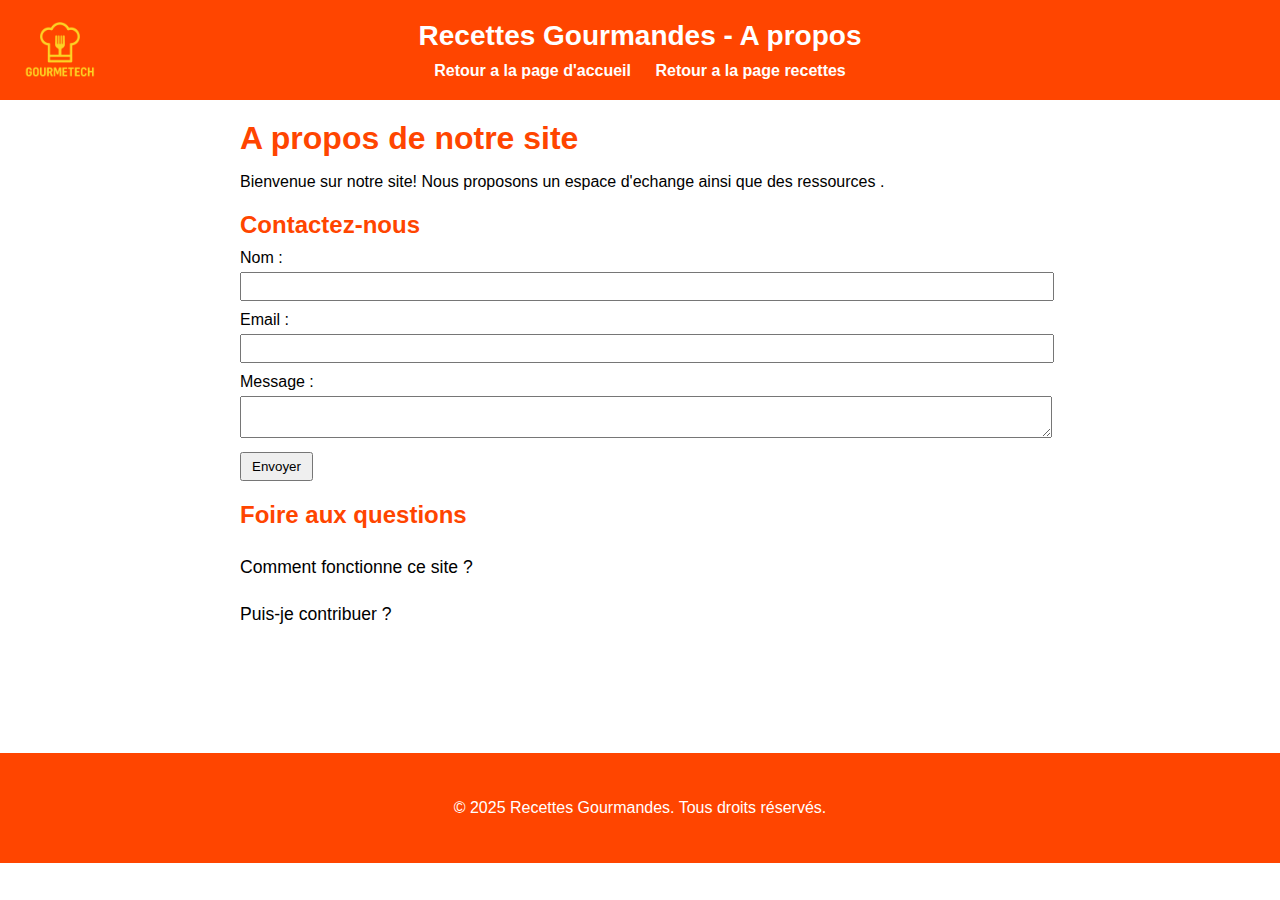
<file: apropos.html>
<!DOCTYPE html>
<html lang="en">
<head>
    <meta charset="UTF-8">
    <meta name="viewport" content="width=device-width, initial-scale=1.0">
    <title>A propos</title>
    <link rel="stylesheet" href="apropos.css">
</head>

<body>
<header>
    <h1>Recettes Gourmandes - A propos</h1>
    <img src="photos/logo.png" alt="logo"width="80">

    <nav>
    <a href="index.html">Retour a la page d'accueil</a>
    <a href="recettes.html"> Retour a la page recettes</a>
    </nav>
</header>
   <main>
    <section id="site-info">
        <h1>A propos de notre site</h1>
        <p>Bienvenue sur notre site! Nous proposons un espace d'echange ainsi que des ressources .</p>
    </section>
    <section class="contact">
        <h2>Contactez-nous</h2>
        <form class="contact-form">
            <label for="name">Nom :</label>
            <input type="text" id="name" name="name" required>

            <label for="email">Email :</label>
            <input type="email" id="email" name="email" required>

            <label for="message">Message :</label>
            <textarea id="message" name="message" required></textarea>

            <button type="submit">Envoyer</button>
            <p id="form-message" class="hidden"></p>
        </form>
    </section>
    <section id="faq">
        <h2>Foire aux questions</h2>

        <div class="faq-item">
            <button class="faq-question">Comment fonctionne ce site ?</button>
            <div class="faq-answer">
                <p>Le site vous permet de consulter des articles, de poser vos questions et de participer aux discussions.</p>
            </div>
        </div>

        <div class="faq-item">
            <button class="faq-question">Puis-je contribuer ?</button>
            <div class="faq-answer">
                <p>Oui, vous pouvez soumettre des articles ou répondre aux questions dans les forums après inscription.</p>
            </div>
        </div>
       
    </section>
</main>

<footer>
    <p>&copy; 2025 Recettes Gourmandes. Tous droits réservés.</p>
</footer>

<script src="apropos.js"></script>
</body>
</html>
</file>
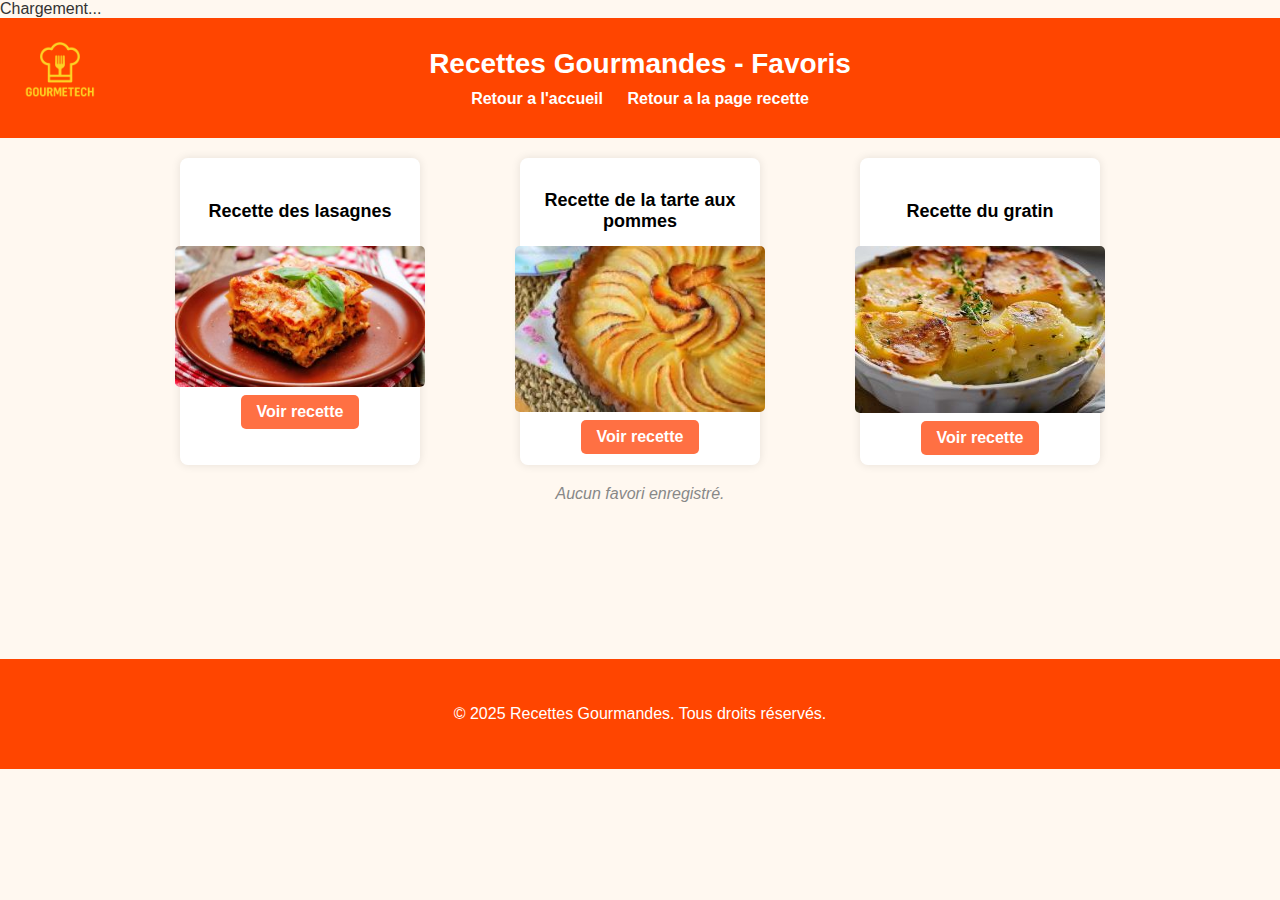
<file: favoris.html>
<!DOCTYPE html>
<html lang="en">
<head>
    <meta charset="UTF-8">
    <meta name="viewport" content="width=device-width, initial-scale=1.0">
    <title>Mes favoris</title>
    <link rel="stylesheet" href="favoris.css">
</head>
<body>
    <div id="loader">Chargement...</div>
    
    <header>
      <h1>Recettes Gourmandes - Favoris</h1>
      <img src="photos/logo.png" alt="logo"width="80">

      <nav>
      <a href="index.html"> Retour a l'accueil</a>
      <a href="recette.html"> Retour a la page recette</a>
      </nav>

    </header>
<main>
    <section class="favorites">
        <div id="favorites-list">
            <div>
            <h3>Recette des lasagnes</h3>
            <img src="photos/lasagne-.jpg" alt="recette lasagne" width="200">           
            <a href="recette_lasagnes.html" class="btn-recette">Voir recette</a>
            
            </div>
            <div>
            <h3>Recette de la tarte aux pommes</h3>
            <img src="photos/tarte_aux_pommes.jpg" alt="recettes tarte aux pommes"width="200">
            <a href="recette_tarte_aux_pommes.html" class="btn-recette">Voir recette</a>
            
            </div>
            <div>
            <h3>Recette du gratin </h3>
            <img src="photos/Gratin-Dauphinois.jpg" alt="recette de Gratin"width="200"> 
            <a href="Recette_gratin.html" class="btn-recette">Voir recette</a>

           </div>
        </div>
        <p id="no-favorites-message">Aucun favori enregistré.</p>
    </section>
</main>
    <footer>
        <p>&copy; 2025 Recettes Gourmandes. Tous droits réservés.</p>
    </footer>

<script src="favoris.js"></script>
</body>
</html>
</file>
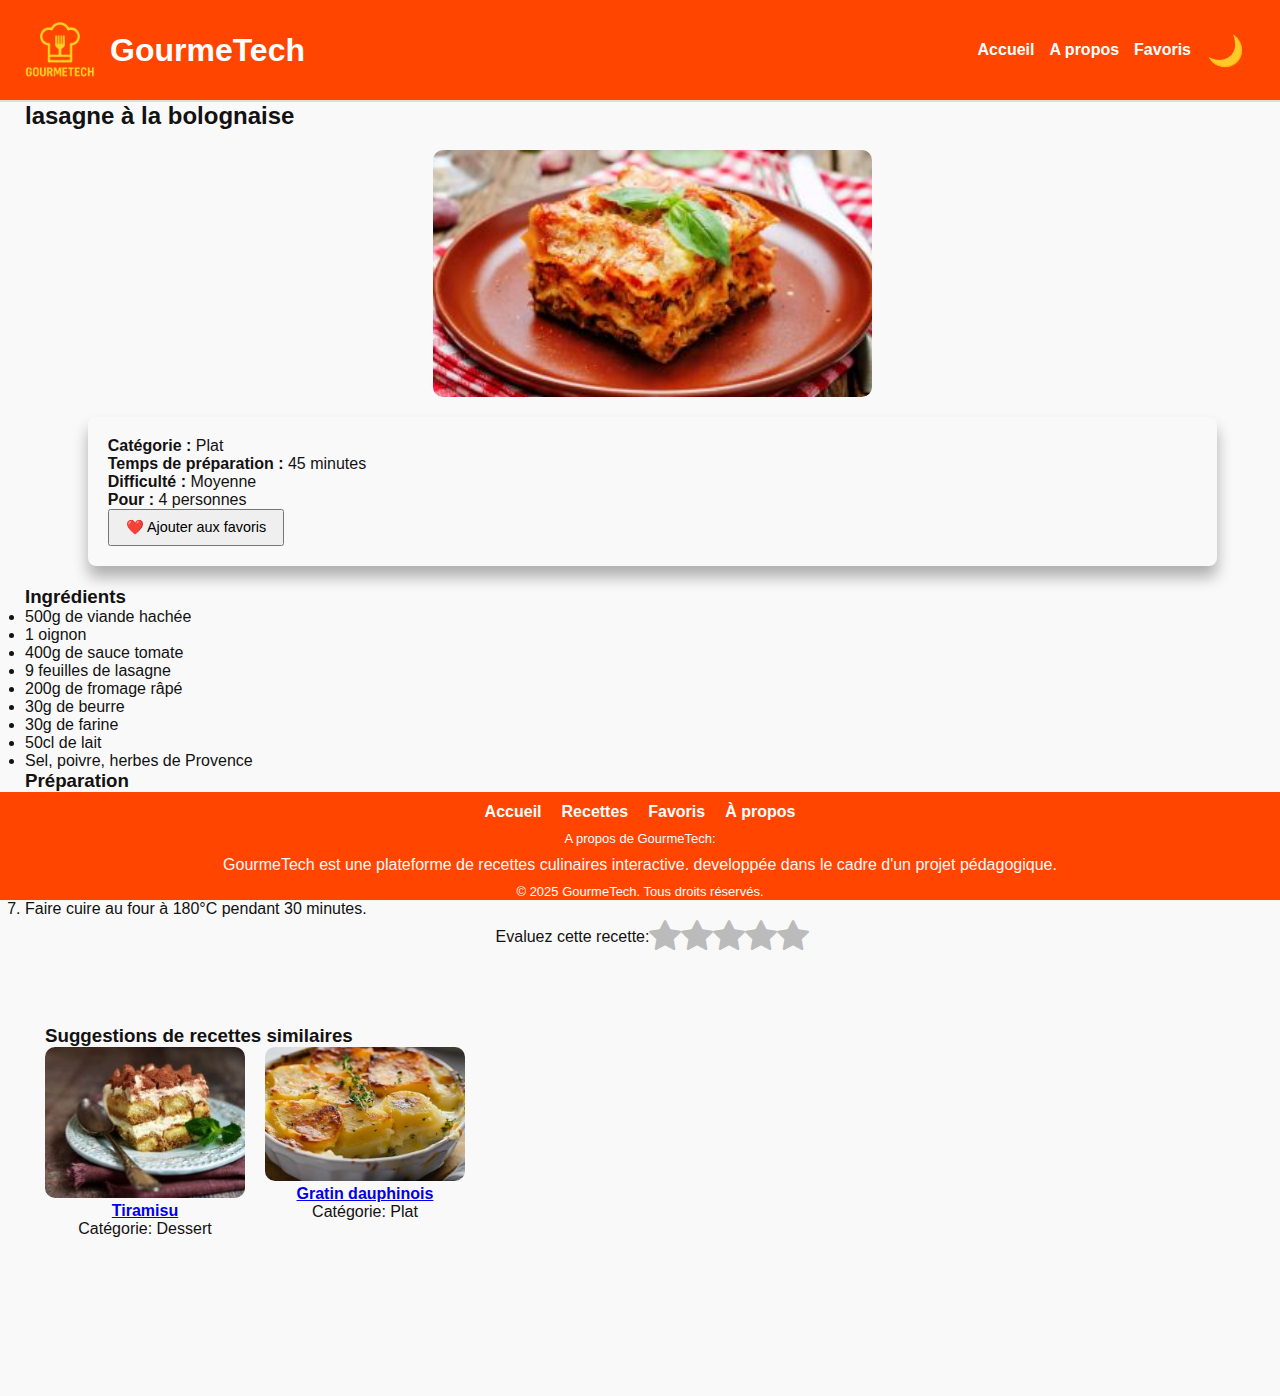
<file: recettes.html>
<!DOCTYPE html>
<html lang="fr">
<head>
    <meta charset="UTF-8">
    <meta name="viewport" content="width=device-width, initial-scale=1.0">
    <title>Recette - Lasagnes</title>
    <link rel="stylesheet" href="recettes.css">
    <link rel="stylesheet" href="https://cdn.jsdelivr.net/npm/bootstrap-icons@1.11.3/font/bootstrap-icons.min.css">
    
</head>
<body>
    <div id="loader">Chargement...</div>
<header>
    <div class="header-container">
        <img src="Images/logo.png" alt="Logo GourmeTech" class="logo">
        <h1>GourmeTech</h1>
        <nav>
            <ul class="nav-links">
                <li><a href="index.html">Accueil</a></li>
                <li><a href="apropos.html">A propos</a></li>
                <li><a href="favoris.html">Favoris</a></li>
            </ul>
        </nav>
        <div class="hamburger" id="hamburger">☰ </div>
        <button id="theme-toggle">🌙</button> <!-- btn Changement de thème (clair/sombre)-->

    </div>
</header>

<main class="recette-detail">
    
    <h2> lasagne à la bolognaise</h2>
    <img src="Images/lasagne-.jpg" alt="Lasagnes" class="recette-image">

    <div class="info-recette">
        <p><strong>Catégorie :</strong> Plat</p>
        <p><strong>Temps de préparation :</strong> 45 minutes</p>
        <p><strong>Difficulté :</strong> Moyenne</p>
        <p><strong>Pour :</strong> 4 personnes</p>
        <button class="favori-btn">❤️ Ajouter aux favoris</button>
    </div>

    <section class="ingredients">
        <h3>Ingrédients</h3>
        <ul>
            <li>500g de viande hachée</li>
            <li>1 oignon</li>
            <li>400g de sauce tomate</li>
            <li>9 feuilles de lasagne</li>
            <li>200g de fromage râpé</li>
            <li>30g de beurre</li>
            <li>30g de farine</li>
            <li>50cl de lait</li>
            <li>Sel, poivre, herbes de Provence</li>
        </ul>
    </section>

    <section class="preparation">
        <h3>Préparation</h3>
        <ol>
            <li>Faire revenir l’oignon émincé dans un peu d’huile.</li>
            <li>Ajouter la viande hachée et la faire cuire jusqu’à coloration.</li>
            <li>Ajouter la sauce tomate et assaisonner.</li>
            <li>Préparer une béchamel avec le beurre, la farine et le lait.</li>
            <li>Dans un plat, alterner les couches de lasagne, sauce tomate/viande et béchamel.</li>
            <li>Parsemer de fromage râpé.</li>
            <li>Faire cuire au four à 180°C pendant 30 minutes.</li>
        </ol>
        <div class="rating"> Evaluez cette recette: 
            <i class="bi bi-star-fill star"></i>
            <i class="bi bi-star-fill star"></i>
            <i class="bi bi-star-fill star"></i>
            <i class="bi bi-star-fill star"></i> 
            <i class="bi bi-star-fill star"></i>
        </div>
    </section>

    <section class="suggestions">
        <h3>Suggestions de recettes similaires</h3>
        <div class="grille-recettes">
            <div class="recette">
                <img src="Images/tiramisu.jpg" alt="Tiramisu" class="tiramisu">
                <h4><a href="https://www.youtube.com/watch?v=wDsKC3g-KHE&ab_channel=Go%C3%BBtez">Tiramisu</a></h4>
                <p>Catégorie: Dessert</p><br>

            </div>
            <div class="recette">
                <img src="Images/Gratin-Dauphinois.jpg" alt="Gratin dauphinois" class="Gratin">
                <h4><a href="https://youtu.be/NCLdg7ETSGE" target="_blank">Gratin dauphinois</a></h4>
                <p>Catégorie: Plat</p> <br>
            </div>
        </div>
        
    </section>
</main>

<footer>
    <div class="footer">
        <ul>
            <li><a href="index.html">Accueil</a></li>
            <li><a href="recettes.html">Recettes</a></li>
            <li><a href="favoris.html">Favoris</a></li>
            <li><a href="apropos.html">À propos</a></li>
        
          </ul>
          
       <div class="p">
        <p class="a-propos"> A propos de GourmeTech: </p>
        
         <p class="text-a-propos"> GourmeTech est une plateforme de recettes culinaires interactive.
            developpée dans le cadre d'un projet pédagogique. </p> </div>

      
    </div>

    <p>&copy; 2025 GourmeTech. Tous droits réservés.</p>
    
    

</footer>

<script src="recettes.js"></script>

</body>
</html>
</file>
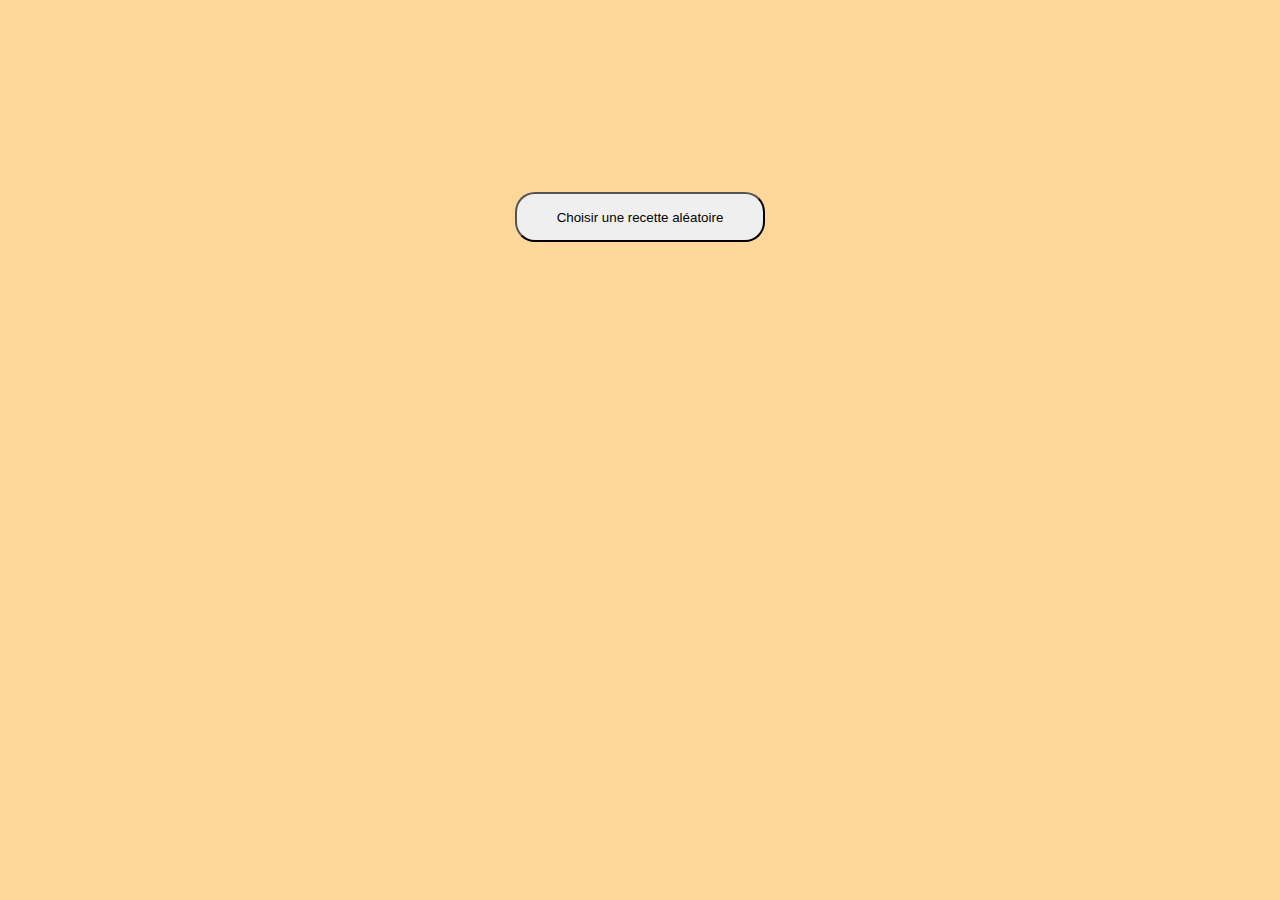
<file: recettes_Aleatoires.html>
<!DOCTYPE html>
<html lang="en">
<head>
    <meta charset="UTF-8">
    <title>Recette aléatoire</title>
    <style>
        body {
       margin: 0;
       font-family: 'Segoe UI', Tahoma, Geneva, Verdana, sans-serif;
       background:  #ffd79b;
       color: #141414;
    }
           div { 
               text-align: center;
               
           }
    
           button {
            margin-top: 15%;
               height: 50px;
               width: 250px;
               border-radius: 20px;
               cursor: pointer;
                        
           }
     </style>
    
</head>

<body>

    <div>
        <button id="ask-recette">Choisir une recette aléatoire</button>
    </div>
    <div id="recette-result"></div>

    


    <script type="text/javascript" src="recettes_Aleatoires.js"></script>


    
</body>
</html>
</file>
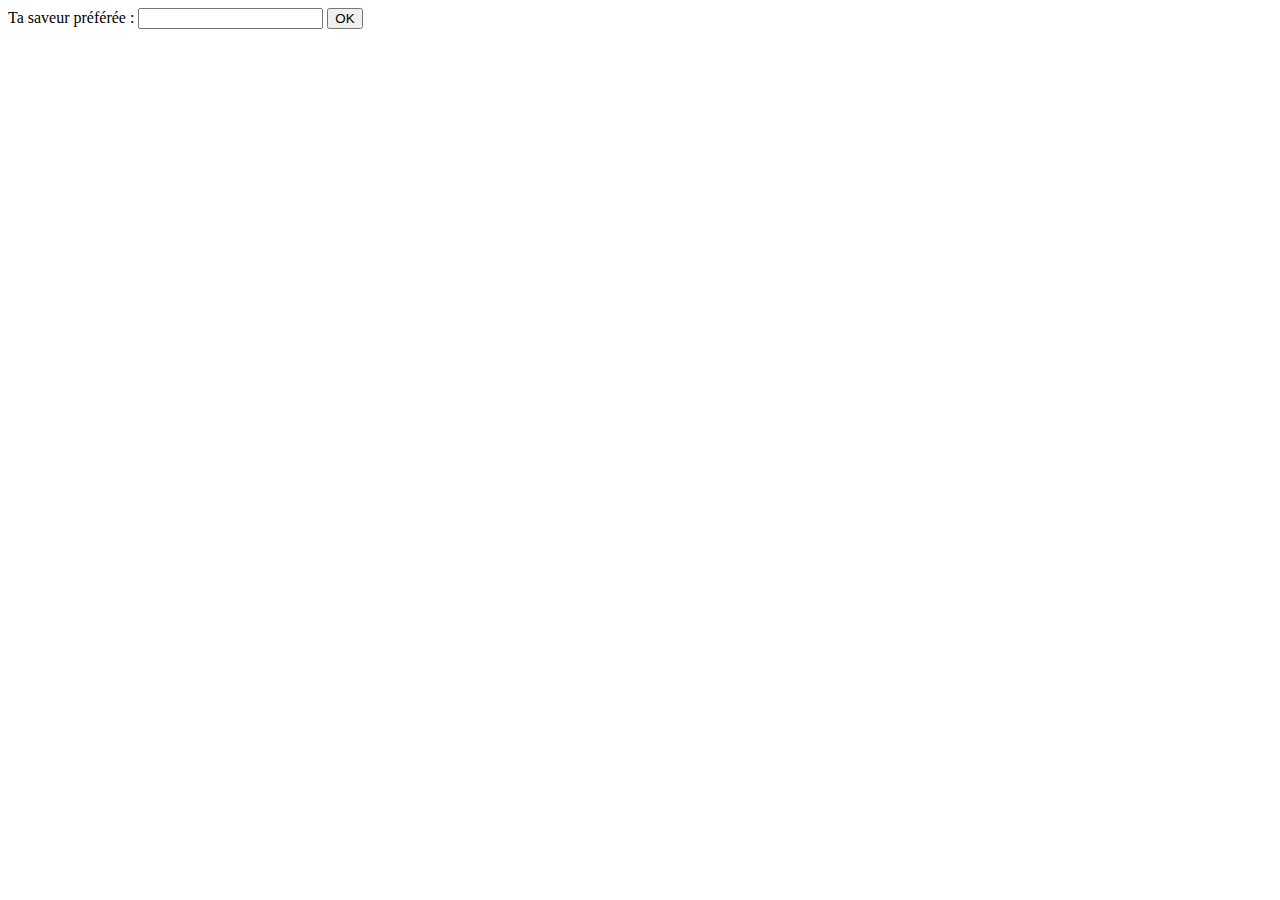
<file: ex_cookie/excookie.html>
<!DOCTYPE html>
<html lang="en">
<head>
    <meta charset="UTF-8">
    <meta name="viewport" content="width=device-width, initial-scale=1.0">
    <title>Document</title>
</head>
<body>
    <script src="excookie.js"></script>
</body>
</html>
</file>
<file: apropos.css>
#loader {
    position: fixed;
    top: 0;
    left: 0;
    width: 100vw;
    height: 100vh;
    background-color: #fff;
    color: #333;
    display: flex;
    justify-content: center;
    align-items: center;
    font-size: 2em;
    z-index: 9999;
    transition: opacity 0.5s ease;
  }
  
  body.loaded #loader {
    opacity: 0;
    pointer-events: none;
  }

  #dark-mode-toggle {
   position: absolute;
   bottom: 10px;
   right: 20px;
   background: none;
   border: none;
   font-size: 15px;
   cursor: pointer;
   color: #333;
   transition: transform 0.3s;
 }
 
 #dark-mode-toggle:hover {
   transform: scale(1.2);
 }
 
 body.dark-mode #dark-mode-toggle {
   color: #f0f0f0;
 }
 
 /* Pour que le bouton se positionne bien dans le header */
 header {
   position: relative;
 }
 
 body.dark-mode {
   background-color: #121212;
   color: #f0f0f0;
 }
 
 body.dark-mode header,
 body.dark-mode footer {
   background-color: #1e1e1e;
   color: #ffffff;
 }
 
 body.dark-mode a {
   color: #90caf9;
 }
 
 body.dark-mode .favorites div {
   background-color: #2c2c2c;
   padding: 10px;
   border-radius: 8px;
 }
 
 header {
    background-color: orangered;
    padding: 20px;
    display: flex;
    align-items: center;
    justify-content: center;
    flex-wrap: wrap;
    position: relative;
  }

 header h1 {
    margin: 0 auto;
    font-size: 28px;
    color: white;
    text-align: center;
    width: 100%;
  }

 header img {
    position: absolute;
    left: 20px;
    top: 10%;
  }
  

 nav {
    width: 100%;
    text-align: center;
    margin-top: 10px;
  }
  
 nav a {
    margin: 0 10px;
    color: white;
    text-decoration: none;
    font-weight: bold;
  }

 nav a:hover {
    text-decoration: underline;
  }


 body {
    font-family: Arial, Helvetica, sans-serif;
    margin: 0;
    padding: 0;
    background: #fff;
    color: #000;
 }

 main {
    max-width: 800px;
    margin: auto;
 }

 h1, h2 {
    color: orangered;
    margin-top: 20px;
    margin-bottom: 10px;
 }

 label {
    display: block;
    margin-top: 10px;
 }


 input, textarea {
    width: 100%;
    padding: 5px;
    margin-top: 5px;
 }

 button {
    margin-top: 10px;
    padding: 5px 10px;
 }

 button:hover {
    background-color: orangered;
 }


 .faq-question {
    background-color: transparent;
    border: none;
    font-size: 1.1em;
    color: black;
    cursor: pointer;
    text-align: left;
    padding: 8px 0;
 }

 .hidden {
    display: none;
 }

 .faq-answer {
    display: none;
    margin-top: 5px;
    padding-left: 10px;
    border-left: 2px solid #ccc;
    color: black;
 }
 footer {
    text-align: center;
    padding: 30px;
    background-color: orangered;
    color: white;
    margin-top: 120px;
  }
</file>
<file: favoris.css>
header {
  background-color: orangered;
  padding: 30px;
  display: flex;
  align-items: center;
  justify-content: center;
  flex-wrap: wrap;
  position: relative;
}

header h1 {
  margin: 0 auto;
  font-size: 28px;
  color: white;
  text-align: center;
  width: 100%;
}


header img {
  position: absolute;
  left: 20px;
  top: 10%;
}

nav {
  width: 100%;
  text-align: center;
  margin-top: 10px;
}

nav a {
  margin: 0 10px;
  color: white;
  text-decoration: none;
  font-weight: bold;
}

nav a:hover {
  text-decoration: underline;
}

body {
  font-family: Arial, sans-serif;
  margin: 0;
  padding: 0;
  background-color: #fff8f0;
  color: #333;
}

.favorites {
  padding: 20px;
}

#favorites-list {
  display: flex;
  flex-wrap: wrap;
  gap: 100px;
  justify-content: center;
}

#favorites-list > div {
  display: flex;
  flex-direction: column;
  align-items: center; 
  width: 220px;
  background-color: #fff;
  border-radius: 8px;
  padding: 10px;
  box-shadow: 0 0 10px rgba(0,0,0,0.1);
  text-align: center;
}

#favorites-list h3 {
  height: 50px; /* ou ajuste selon la taille moyenne */
  display: flex;
  align-items: center;
  justify-content: center;
  margin-bottom: 10px;
  font-size: 18px;
  color: black;
  text-align: center;
}

#favorites-list img {
  width: 250px;
  border-radius: 5px;
}

#no-favorites-message {
  color: #888;
  font-style: italic;
  margin-top: 20px;
  text-align: center; 
}
.btn-recette {
  display: inline-block;
  margin-top: 8px;
  padding: 8px 16px;
  background-color: #ff7043; 
  color: white;
  text-decoration: none;
  border-radius: 5px;
  font-weight: bold;
  transition: background-color 0.3s ease;
}

.btn-recette:hover {
  background-color: #e64a19; 
}

footer {
  text-align: center;
  padding: 30px;
  background-color: orangered;
  color: white;
  margin-top: 120px;
}
</file>
<file: recettes.css>
*, ::before, ::after{
    margin: 0;
    padding: 0;
    box-sizing: border-box;
}
#loader {
    position: fixed;
    top: 0;
    left: 0;
    width: 100vw;
    height: 100vh;
    background-color: #fff;
    color: #333;
    display: flex;
    justify-content: center;
    align-items: center;
    font-size: 2em;
     z-index: 9999;
    transition: opacity 0.5s ease;
   }
   body.loaded #loader {
    opacity:0;
    pointer-events: none;
   }
/* ================= GENERAL ================= */
body {
    margin: 0;
    font-family: 'Segoe UI', Tahoma, Geneva, Verdana, sans-serif;
    background-color: #f9f9f9;
    color: #131111;
}

button {
    padding: 0.5rem 1rem;
    font-size: 0.9rem;
    cursor: pointer;
}

/* ================= DARK MODE ================= */
body.dark {
    background-color: #121212;
    color: #ffffff;
}

body.dark .info-recette,
body.dark .tiramisu,
body.dark .Gratin {
    box-shadow: 0 1px 12px rgba(255, 35, 35, 0.925);
}

body.dark .recette-image {
    box-shadow: 0 10px 15px rgba(255, 225, 225, 0.671);
}


/* ================= HEADER ================= */
header {
    background-color: orangered;
    border-bottom: 2px solid #ddd;
    padding: 10px 20px;
}

.header-container {
    display: flex;
    align-items: center;
    justify-content: space-between;
}

.logo {
    height: 80px;
    margin-right: 10px;
}

h1 {
    margin: 0;
    color: #ffffff;
    margin-right: auto;
}

/* ================= NAVIGATION ================= */
nav ul {
    list-style: none;
    display: flex;
    gap: 15px;
    padding: 0;
    margin: 0;
}

nav a {
    text-decoration: none;
    color: #ffffff;
    font-weight: bold;
}

/* ================= THÈME BUTTON ================= */
#theme-toggle {
    font-size: 30px;
    background: none;
    border: none;
    color: white;
    cursor: pointer;
}

/* ================= RECETTE DETAIL ================= */
.recette-detail {
    margin-left: 25px;
}

.recette-image {
    width: 35%;
    display: block;
    margin: 20px auto;
    border-radius: 10px;
}

.info-recette {
    width: 90%;
    padding: 20px;
    margin: 20px auto;
    border-radius: 8px;
    box-shadow: 0 11px 15px rgba(0, 0, 0, 0.3);
}
 /*------------- etoiles------------------------*/
 .rating{
    display: flex;

 }
 body .rating{
    box-sizing: border-box;
    width: 100%;
    display: flex;
    align-items: center;
    justify-content: center;
    
 }
 .star{
    font-size: 32px;
    color: #bbb;
    transition: color 0.3s;
    cursor: pointer;
 }
 .star:hover,
 .star.checked {
    color: gold;

 }
/* ================= SUGGESTIONS ================= */
.suggestions {
    margin: 70px 20px 20px ;
    margin-bottom: 140px;
    
}

.grille-recettes {
    display: flex;
    gap: 20px;
    flex-wrap: wrap;
}

.recette {
    width: 200px;
    text-align: center;
}

.recette img {
    width: 100%;
    border-radius: 10px;
}


/* ================= FOOTER ================= */
footer {
   
    background-color: orangered;
    padding: 1px 5px ;
    color: white;
    text-align: center;
    bottom: 0px;
    position: fixed;
    width: 100%;
    margin-top: 45px;
}

footer ul {
    list-style: none;
    padding: 0;
    display: flex;
    gap: 20px;
    flex-wrap: wrap;
    justify-content: center;
    margin: 10px 0;
}

footer ul li {
    font-weight: bold;
}

footer a {
    text-decoration: none;
    color: #ffffff;
    transition: color 0.3s;
}

footer a:hover {
    color: #000;
}

footer .a-propos {
    width: 100%;
    text-align: center;
    margin-bottom: 10px;
}

footer .text-a-propos {
    color: #fff9f9;
    font-size: 16px;
    font-weight: normal;
}

footer p {
    width: 100%;
    text-align: center;
    color: #ffffff;
    font-size: 13px;
    margin-top: 10px;
}



.hamburger {
    display: none;
    font-size: 2rem;
    cursor: pointer;
   }
   @media (max-width:780px) {
   nav {
    display: none;
   flex-direction: column;
   width: 100%;
   background-color: orangered;
   padding: 10px 0;
    }
   nav.active {
   display: flex;
    }
    .hamburger {
    display: block;
   
    }
   }
</file>
